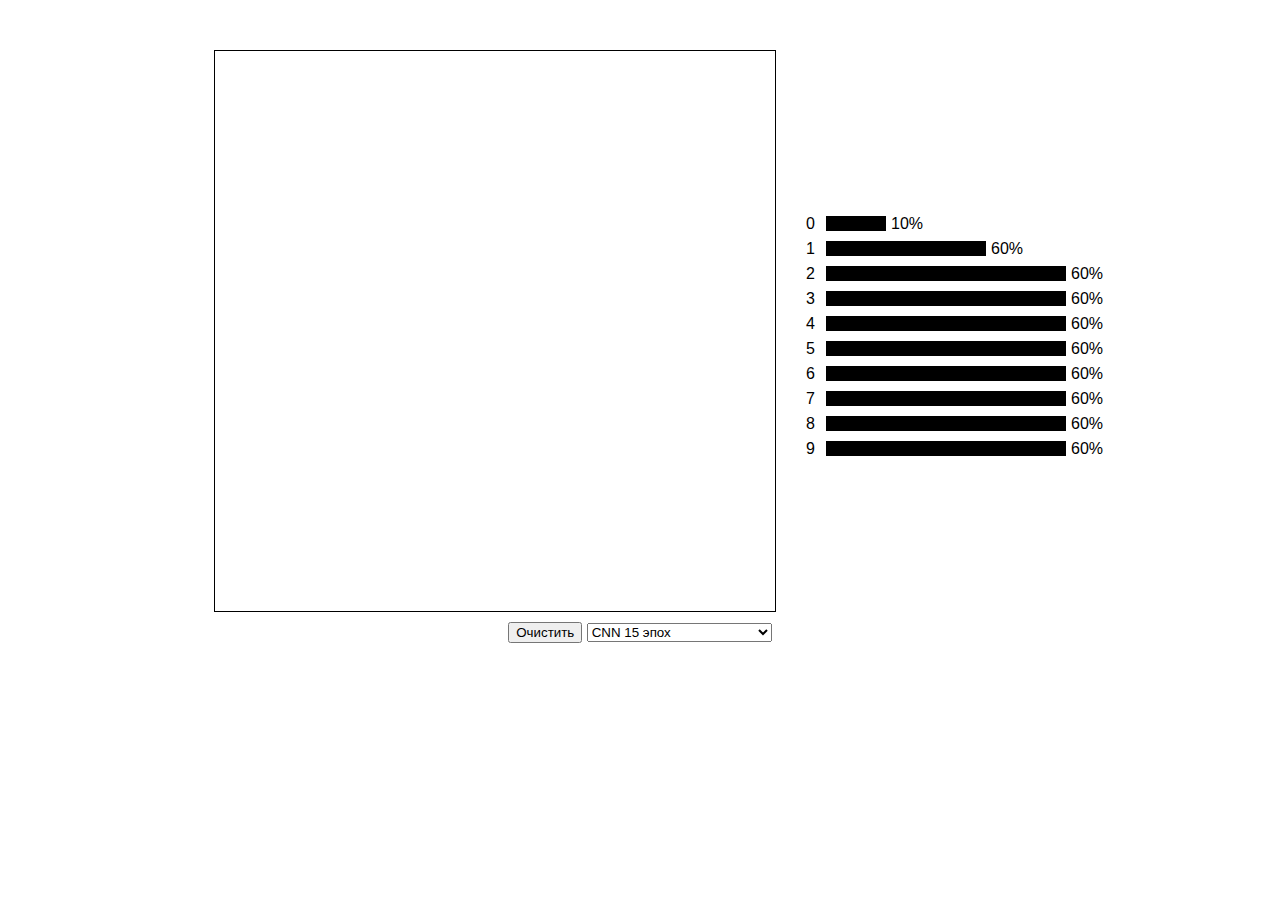
<file: index.html>
<!DOCTYPE html>
<html lang="en">
    <meta charset="UTF-8">
    <meta name="viewport" content="width=device-width, initial-scale=1.0">
    <title>Рисовалка</title>
    <link rel="stylesheet" href="style.css">
</head>
<body>
    <div class="main-container">
        <canvas id="canvas" width="560" height="560"></canvas>
        <div class="values-output">
            <div class="scale"></div>
            <div class="scale"></div>
            <div class="scale"></div>
            <div class="scale"></div>
            <div class="scale"></div>
            <div class="scale"></div>
            <div class="scale"></div>
            <div class="scale"></div>
            <div class="scale"></div>
            <div class="scale"></div>
        </div>
    </div>
    <div id="controls">
        <button id="clear">Очистить</button>
        <select id="model_choose" name="model">
            <option value="cnn15e">CNN 15 эпох</option>
            <option value="cnn15ewd">CNN 15 эпох с отброской</option>
            <option value="cnn115ewd">CNN 115 эпох с отброской</option>
            <option value="cnn5e">CNN 5 эпох</option>
            <option value="perseptron">Перцептрон</option>
        </select>
    </div>
    <script src="script.js"></script>
</body>
</html>
</file>
<file: style.css>
:root{
    --max-width: 200px;
    --height: 15px;
    font-family: Arial, sans-serif;
}
body {
    display: flex;
    flex-direction: column;
    align-items: center;
    margin-top: 50px;
    font-family: Arial, sans-serif;
}
#canvas {
    border: 1px solid #000;
}
#controls {
    margin-top: 10px;
}
.values-output{
}
.main-container{
    display: inline-flex;
    align-items: center;
}
.scale{
    display: flex;
    flex-direction: row;                     
    justify-content: space-between;    /* Пространство между элементами */
    align-items: center;              /* Вертикальное выравнивание */
    width: var(--max-width);
    position: relative;
    height: var(--height);
    background-color: black;
    margin: 10px 0 0 50px;
    padding: 0 20px;
    transition: .3s;
}
.scale::before{
    position: absolute;
    left: -20px;
}
.scale::after{
    position: absolute;
    transform: translateX(100%);
    right: -5px;
}
.scale:nth-child(1){
    width: calc( var(--max-width) * 0.1);
}
.scale:nth-child(2){
    width: calc( var(--max-width) * 0.6);
}
.scale:nth-child(1)::before{
    content: "0";
}
.scale:nth-child(1)::after{
    content: "10%";
}
.scale:nth-child(2)::before{
    content: "1";
}
.scale:nth-child(2)::after{
    content: "60%";
}
.scale:nth-child(3)::before{
    content: "2";
}
.scale:nth-child(3)::after{
    content: "60%";
}
.scale:nth-child(4)::before{
    content: "3";
}
.scale:nth-child(4)::after{
    content: "60%";
}
.scale:nth-child(5)::before{
    content: "4";
}
.scale:nth-child(5)::after{
    content: "60%";
}
.scale:nth-child(6)::before{
    content: "5";
}
.scale:nth-child(6)::after{
    content: "60%";
}
.scale:nth-child(7)::before{
    content: "6";
}
.scale:nth-child(7)::after{
    content: "60%";
}
.scale:nth-child(8)::before{
    content: "7";
}
.scale:nth-child(8)::after{
    content: "60%";
}
.scale:nth-child(9)::before{
    content: "8";
}
.scale:nth-child(9)::after{
    content: "60%";
}
.scale:nth-child(10)::before{
    content: "9";
}
.scale:nth-child(10)::after{
    content: "60%";
}
</file>
